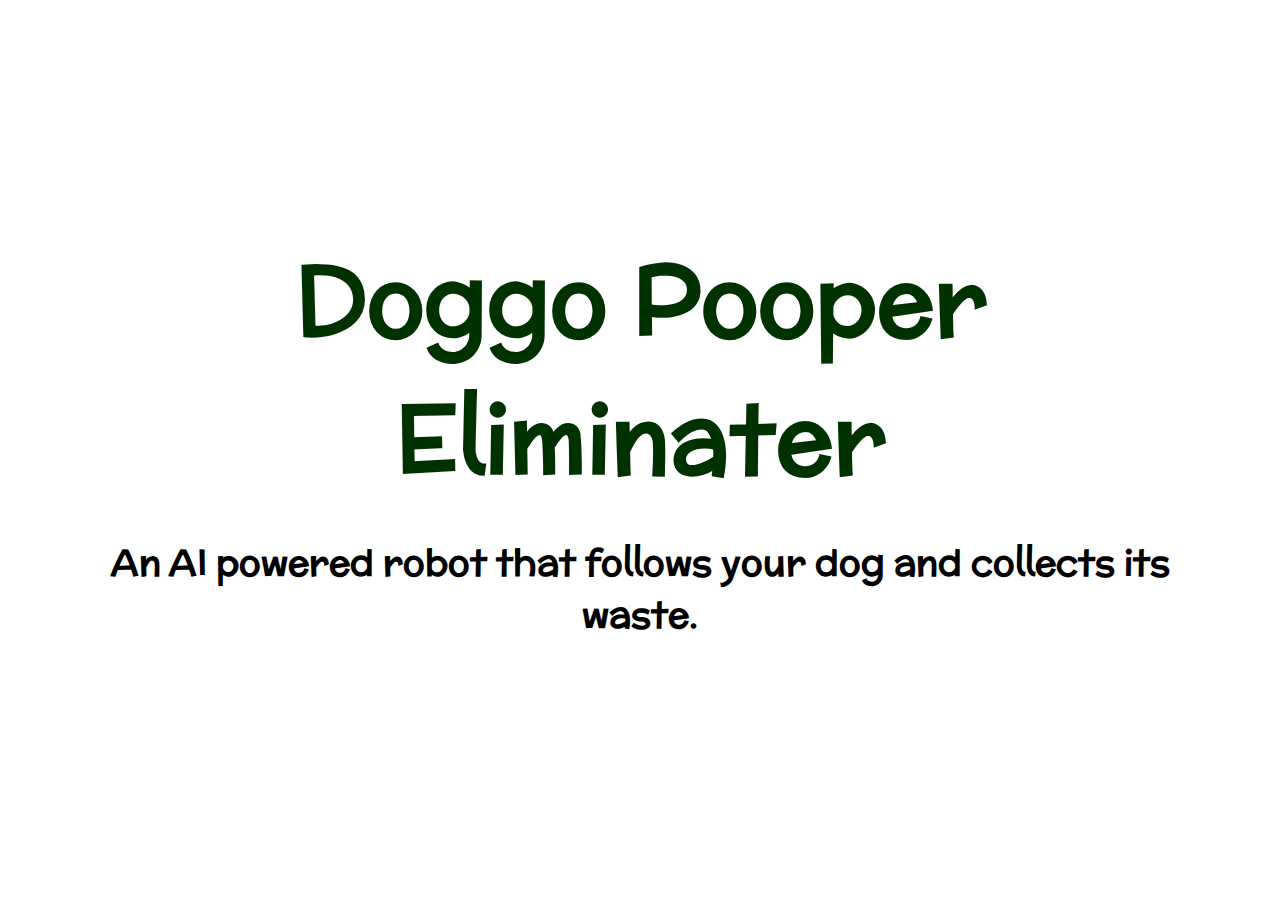
<file: index.html>
<!DOCTYPE html>
<html>
	<head>
		<link rel="stylesheet" href="styles.css">
		<script type="module" src="script.js"></script>
	</head>
	<body>
		<nav>
			<a href='signup'>Signup</a>
			<a href='login'>Login</a>
		</nav>
		<main>
			<div>
				<h1>Doggo Pooper Eliminater</h1>
				<h2>An AI powered robot that follows your dog and collects its waste.</h2>
			</div>
		</main>
		<footer>
			© 2021 The Doggo Group 
		</footer>
	</body>
</html>
</file>
<file: styles.css>
@import url('https://fonts.googleapis.com/css2?family=McLaren&display=swap');

body {
	margin:0;
	width:100vw;
	height:100vh;
	overflow:hidden;
	font-family: 'McLaren', cursive;
}

nav {
	position:absolute;
	display:flex;
	flex-direction:row-reverse;
	gap:20px;
	right:20px;
	color:white;
}

nav a {
	color: white;
	text-decoration:none;
	padding: 0.5em;
}

nav a:hover{
	background-color:#ffffff75;
	color:black;
	border-radius:3px;
}

main {
	background-image: url("https://xn--jv9h.qoom.space/Doggo/martin-dalsgaard-sGV1QDMM0Gg-unsplash(1).jpg");
	width:100%;
	height:100%;
	background-size:cover;
	background-position:50% 50%;
	display:flex;
	flex-direction:column;
	justify-content:center;
	align-items: center;
}

main div {
	background-color:#ffffff75;
	margin:0 40px;
	border-radius:10px;
	padding:20px;
}

main div h1 {
	margin:0;
	font-size: 96px;
	color:#003200;
	text-align:center;
}

main div h2 {
	font-size:36px;
	text-align:center;
}

footer {
	position:absolute;
	bottom:0;
	height:30px;
	width:100vw;
	color:white;
	text-align:center;
}
</file>
